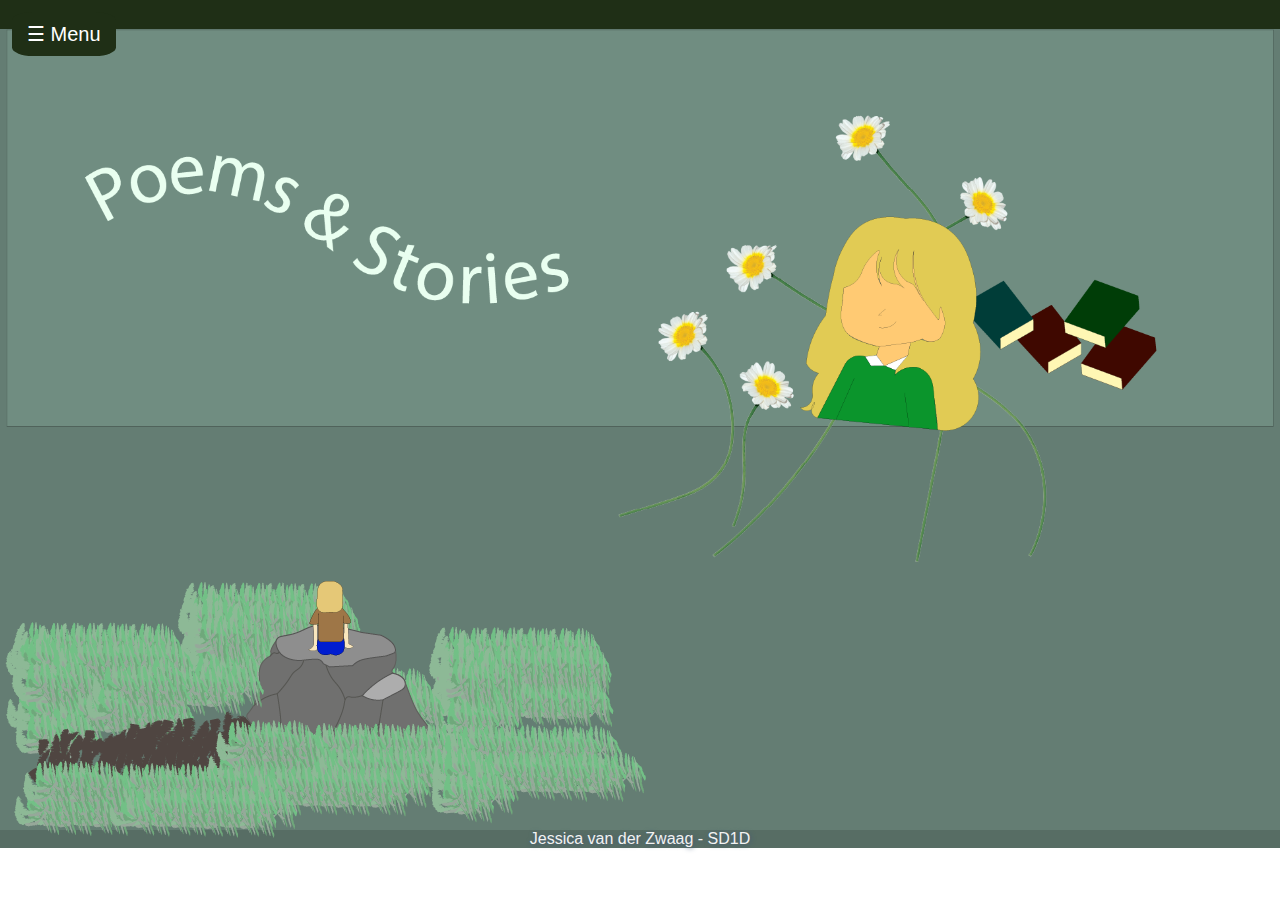
<file: pages/slimes.html>
<!DOCTYPE html>
<html lang="en">
<head>
    <meta charset="UTF-8">
    <meta name="viewport" content="width=device-width, initial-scale=1.0">
    <link rel="stylesheet" href="../css/style.css">

    <title>Poems & Stories</title>
</head>
<body>
    <nav class="navbar">
        <div id="mySidebar" class="sidebar">
            <a href="javascript:void(0)" class="closebtn" onclick="closeNav()">×</a>
            <h1 id="title2">Poems & Stories</h1>
            <a href="../index.html">Home</a>
            <a href="../pages/slimes.html">Stories</a>
            
          </div>
          <div class="main2">
            <button class="openbtn" onclick="openNav()">☰ Menu</button>  
        </div>         
    </nav>
    <main>
        <section class="main">
            <section>
                    <figure>
                        <img src="../Pics/background.png" alt="backgound" class="bgbox">
                    </figure>
                <article class="cards">
                    <div class="flip-card">
                        <div class="flip-card-inner">
                          <div class="flip-card-front">
                            <img src="../Pics/rock.png" alt="Avatar" class="card-img">
                          </div>
                          <div class="flip-card-back">
                            <h1>John Doe</h1>
                            <p>Architect & Engineer</p>
                            <p>We love that guy</p>
                          </div>
                        </div>
                      </div>
                </article>
            </section>
        </section>
        <footer class="credits">
            <article class="credits1">
                Jessica van der Zwaag - SD1D 
            </article>
        </footer>
    </main>
    <script>
        function openNav() {
          document.getElementById("mySidebar").style.width = "250px";
          document.getElementById("main").style.marginLeft = "250px";
        }
        
        function closeNav() {
          document.getElementById("mySidebar").style.width = "0";
          document.getElementById("main").style.marginLeft= "0";
        }
    </script>
           
</body>
</html>
</file>
<file: css/style.css>
*{
    margin:0;
    padding:0;
    font-family: 'Segoe UI', Tahoma, Geneva, Verdana, sans-serif;
}

.navbar{
    background-color: #1f2f16;
    height: 25px;
    color: rgb(255, 255, 255);
    text-shadow: 1px 1px 5px rgb(32, 31, 31);
    padding:2px;
    position: sticky;
    top:0;
    cursor: default; 
}

.main{
    background-color: #647d73;
    text-align: center;
    cursor: default;
}

.credits{
    text-align: center;
    background-color: #576d64;
    color: #f2f2f2;
    text-shadow: 1px 1px 5px #425876;
    cursor:default;
}
.bgbox{
    width: 99vw;
}
#infobox{
  align-items: center;
  justify-items: center;
  line-height: 150px;
  color: white;
  font-size: 40px;
  height:150px;
}

.infobox1{
    display: flex;
    justify-content: space-evenly;
    text-align: start;
    padding:10px;
    color:#f2f2f2;
    text-shadow: 1px 1px 5px #425876;

}
.bx{
    width:350px;
    padding: 15px;
    background-color: #576d64;
    border-radius: 5%;
    box-shadow: 1px 1px 5px #576d64;
    margin-bottom:150px;
}
.title{
    text-align: center;
    vertical-align: middle;
    margin-bottom: 20px;
    color:aliceblue;
    font-size: 40px;
}
#title2{
  padding: 8px 8px 8px 32px;
  margin-bottom: 20px;
  text-decoration: none;
  font-size: 25px;
  color: #ffffff;
  display: block;
  transition: 0.3s;
}

.sidebar {
  height: 100%;
  width: 0;
  position: fixed;
  z-index: 1;
  top: 0;
  left: 0;
  background-color: #111;
  overflow-x: hidden;
  transition: 0.5s;
  padding-top: 60px;
}

.sidebar a {
  padding: 8px 8px 8px 32px;
  text-decoration: none;
  font-size: 25px;
  color: #818181;
  display: block;
  transition: 0.3s;
}

.sidebar a:hover {
  color: #f1f1f1;
}

.sidebar .closebtn {
  position: absolute;
  top: 0;
  right: 25px;
  font-size: 36px;
  margin-left: 50px;
}

.openbtn {
  font-size: 20px;
  cursor: pointer;
  background-color: #1f2f16;
  border-radius: 20%;
  color: white;
  padding: 10px 15px;
  border: none;
}

.openbtn:hover {
  background-color: #182311;
  transition: 0.5s ease-in;
}

.main2 {
  transition: margin-left .5s;
  padding: 10px;
}
@media screen and (max-height: 450px) {
  .sidebar {padding-top: 15px;}
  .sidebar a {font-size: 18px;}
}
/* The flip card container - set the width and height to whatever you want. We have added the border property to demonstrate that the flip itself goes out of the box on hover (remove perspective if you don't want the 3D effect */
.flip-card {
  grid-column: 2;
  grid-row: 2;
  background-color: transparent;
  width: 650px;
  height: 250px;
  perspective: 1000px; /* Remove this if you don't want the 3D effect */
}

/* This container is needed to position the front and back side */
.flip-card-inner {
  position: relative;
  width: 100%;
  height: 100%;
  text-align: center;
  transition: transform 0.8s;
  transform-style: preserve-3d;
}

/* Do an horizontal flip when you move the mouse over the flip box container */
.flip-card:hover .flip-card-inner {
  transform: rotateY(180deg);
}

/* Position the front and back side */
.flip-card-front, .flip-card-back {
  position: absolute;
  width: 100%;
  height: 100%;
  -webkit-backface-visibility: hidden; /* Safari */
  backface-visibility: hidden;
}

/* Style the front side (fallback if image is missing) */
.flip-card-front {
  color: black;
}

/* Style the back side */
.flip-card-back {
  background-color: transparent;
  color: white;
  transform: rotateY(180deg);
}
.card{
  display: flex;
  width: 200px;
  height: 400px;
  overflow: hidden;
}
.wrapper{
  display: flex;
  justify-content: space-evenly;
  padding:20px;
}
</file>
